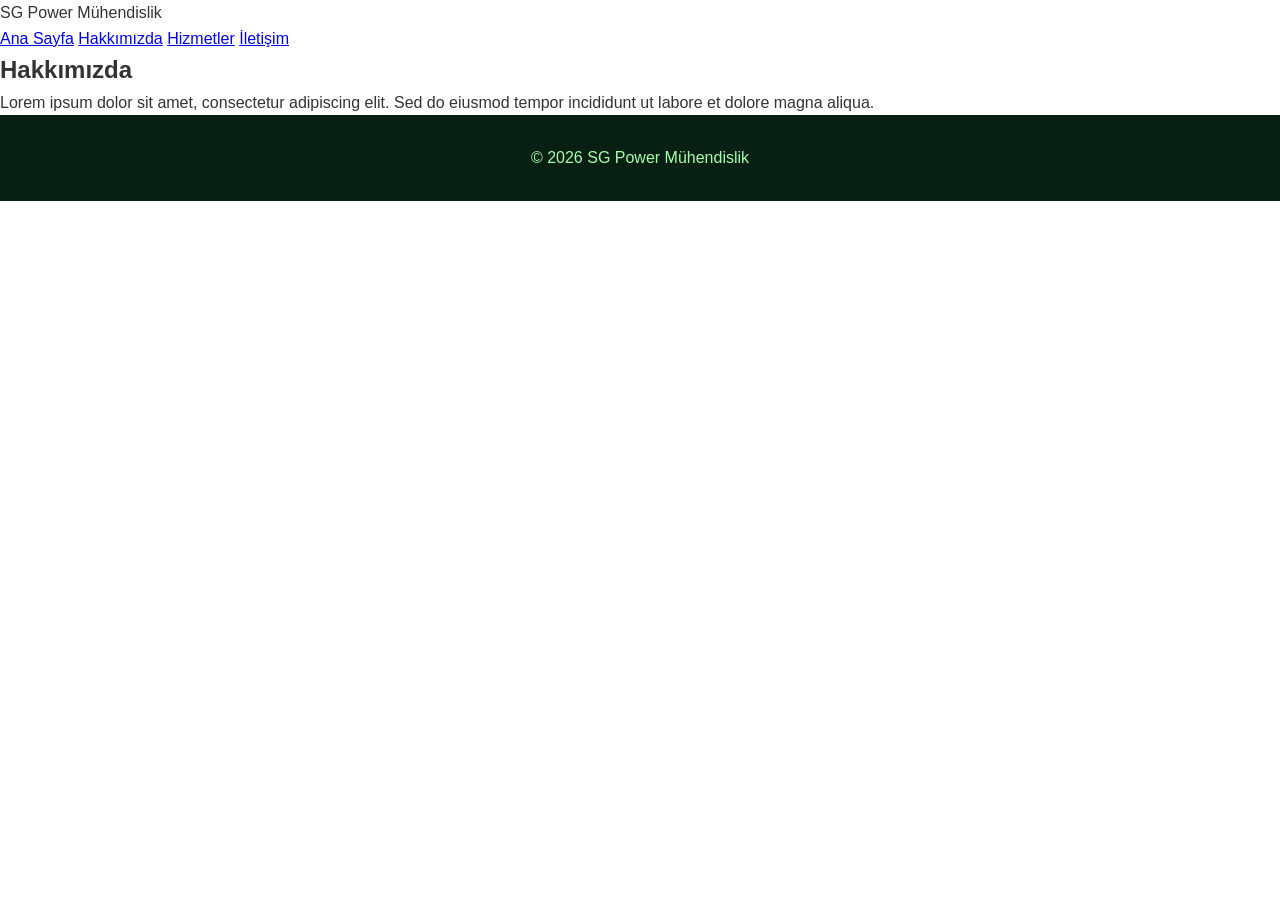
<file: about.html>
<!DOCTYPE html>
<html lang="tr">
<head>
  <meta charset="UTF-8">
  <title>SG Power Mühendislik - Hakkımızda</title>
  <link rel="canonical" href="https://powersg.com.tr/about.html">
  <meta name="referrer" content="strict-origin-when-cross-origin">
  <meta http-equiv="Content-Security-Policy" content="default-src 'self' https:; img-src 'self' data: https:; style-src 'self' 'unsafe-inline' https:; script-src 'self' 'unsafe-inline' https:">
  <link rel="stylesheet" href="style.css">
</head>
<body>
  <header>
    <div class="logo">SG Power Mühendislik</div>
    <nav>
      <a href="index.html">Ana Sayfa</a>
      <a href="about.html">Hakkımızda</a>
      <a href="services.html">Hizmetler</a>
      <a href="contact.html">İletişim</a>
    </nav>
  </header>

  <section class="content">
    <h1>Hakkımızda</h1>
    <p>Lorem ipsum dolor sit amet, consectetur adipiscing elit. Sed do eiusmod tempor incididunt ut labore et dolore magna aliqua.</p>
  </section>

  <footer>
    <p>© 2026 SG Power Mühendislik</p>
  </footer>
</body>
</html>
</file>
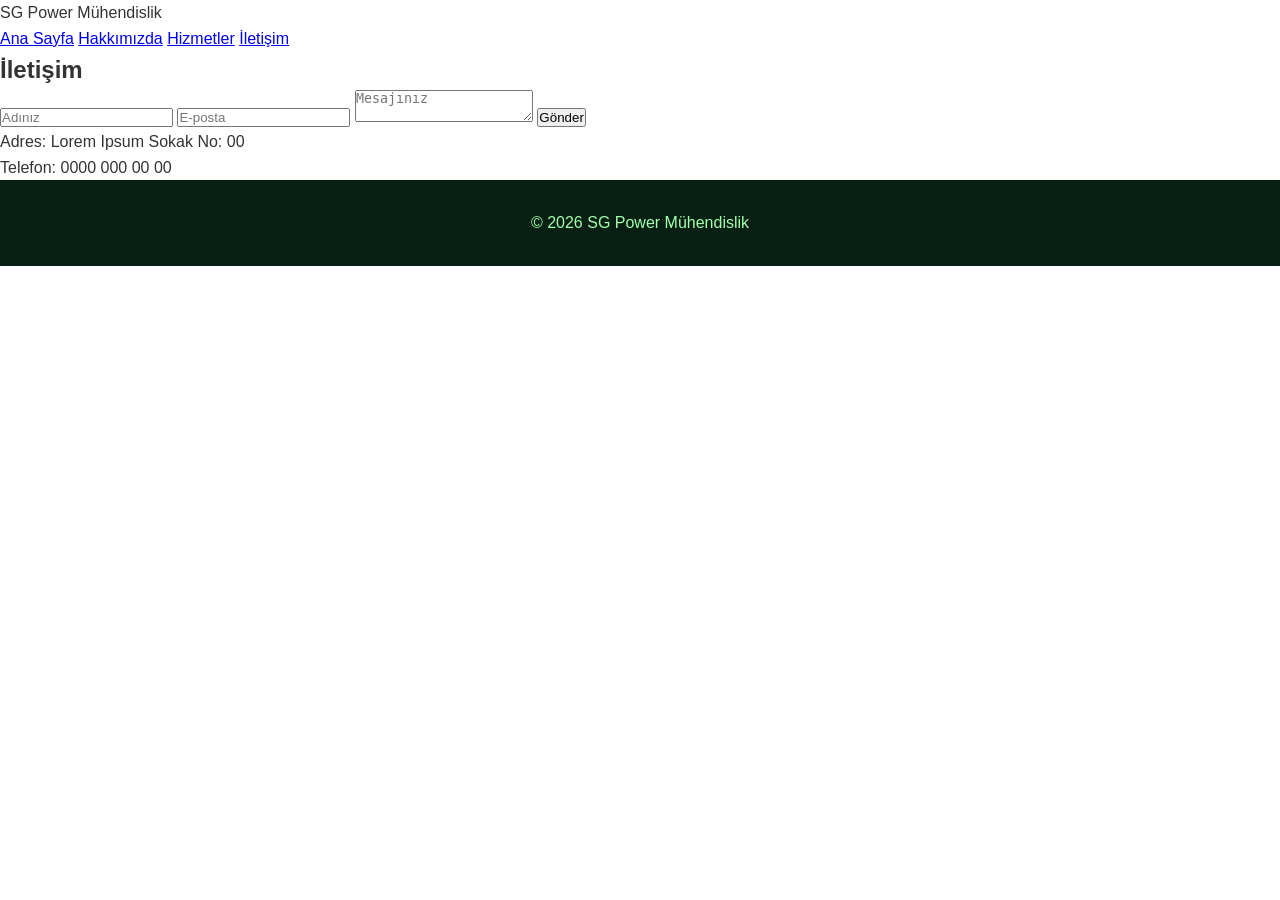
<file: contact.html>
<!DOCTYPE html>
<html lang="tr">
<head>
  <meta charset="UTF-8">
  <title>SG Power Mühendislik - İletişim</title>
  <link rel="canonical" href="https://powersg.com.tr/contact.html">
  <meta name="referrer" content="strict-origin-when-cross-origin">
  <meta http-equiv="Content-Security-Policy" content="default-src 'self' https:; img-src 'self' data: https:; style-src 'self' 'unsafe-inline' https:; script-src 'self' 'unsafe-inline' https:">
  <link rel="stylesheet" href="style.css">
</head>
<body>
  <header>
    <div class="logo">SG Power Mühendislik</div>
    <nav>
      <a href="index.html">Ana Sayfa</a>
      <a href="about.html">Hakkımızda</a>
      <a href="services.html">Hizmetler</a>
      <a href="contact.html">İletişim</a>
    </nav>
  </header>

  <section class="content">
    <h1>İletişim</h1>
    <form>
      <input type="text" placeholder="Adınız">
      <input type="email" placeholder="E-posta">
      <textarea placeholder="Mesajınız"></textarea>
      <button type="submit">Gönder</button>
    </form>
    <p>Adres: Lorem Ipsum Sokak No: 00</p>
    <p>Telefon: 0000 000 00 00</p>
  </section>

  <footer>
    <p>© 2026 SG Power Mühendislik</p>
  </footer>
</body>
</html>
</file>
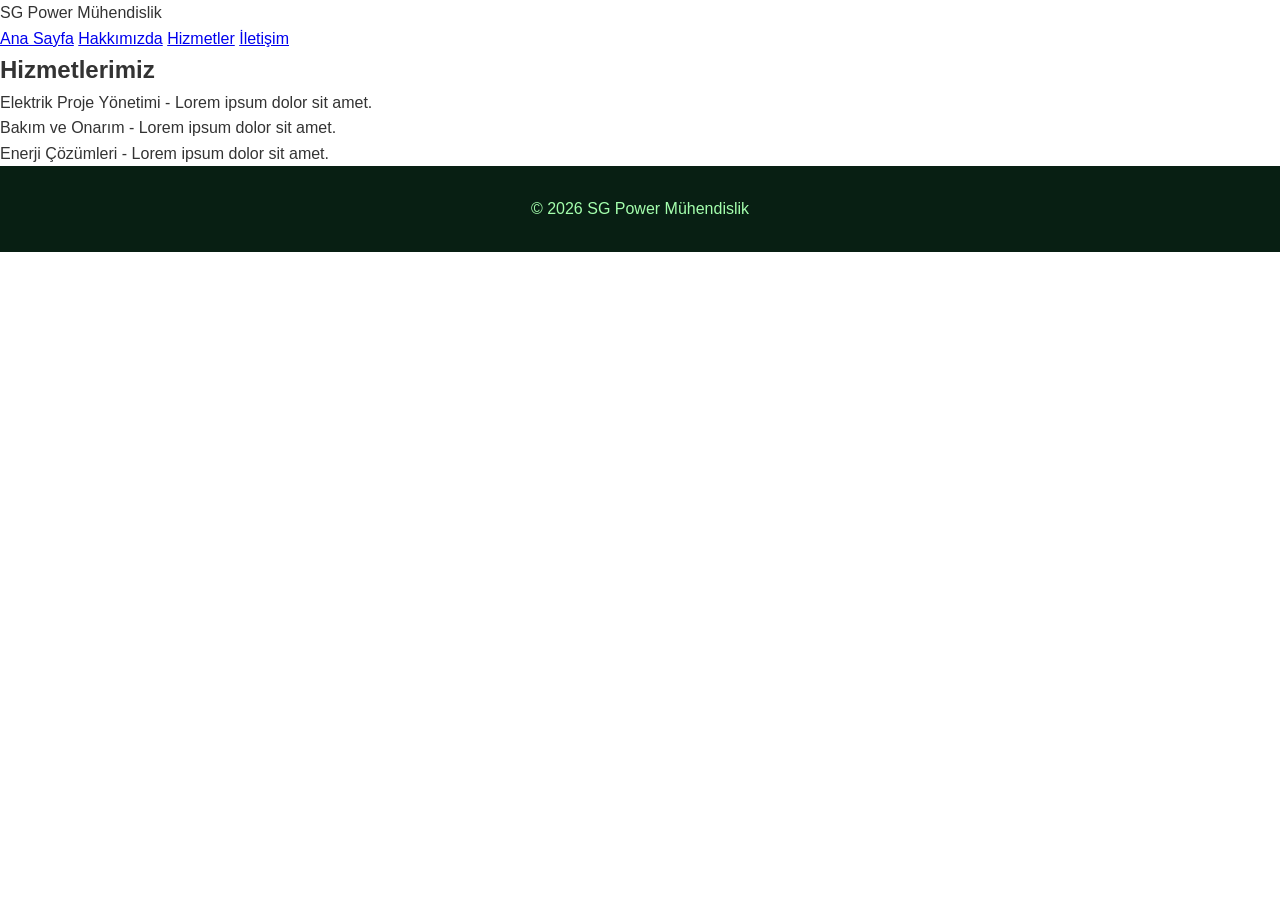
<file: services.html>
<!DOCTYPE html>
<html lang="tr">
<head>
  <meta charset="UTF-8">
  <title>SG Power Mühendislik - Hizmetler</title>
  <link rel="canonical" href="https://powersg.com.tr/services.html">
  <meta name="referrer" content="strict-origin-when-cross-origin">
  <meta http-equiv="Content-Security-Policy" content="default-src 'self' https:; img-src 'self' data: https:; style-src 'self' 'unsafe-inline' https:; script-src 'self' 'unsafe-inline' https:">
  <link rel="stylesheet" href="style.css">
</head>
<body>
  <header>
    <div class="logo">SG Power Mühendislik</div>
    <nav>
      <a href="index.html">Ana Sayfa</a>
      <a href="about.html">Hakkımızda</a>
      <a href="services.html">Hizmetler</a>
      <a href="contact.html">İletişim</a>
    </nav>
  </header>

  <section class="content">
    <h1>Hizmetlerimiz</h1>
    <ul>
      <li>Elektrik Proje Yönetimi - Lorem ipsum dolor sit amet.</li>
      <li>Bakım ve Onarım - Lorem ipsum dolor sit amet.</li>
      <li>Enerji Çözümleri - Lorem ipsum dolor sit amet.</li>
    </ul>
  </section>

  <footer>
    <p>© 2026 SG Power Mühendislik</p>
  </footer>
</body>
</html>
</file>
<file: style.css>
* {
  margin: 0;
  padding: 0;
  box-sizing: border-box;
}
.banner-bg {
  position: absolute;
  top: 0;
  left: 0;
  width: 100%;
  height: 100%;
  z-index: 1;
  display: block;
}
.banner-bg img { 
  width: 100%;
  height: 100%;
  object-fit: cover;
  display: block;
}

html {
  scroll-behavior: smooth;
  min-height: 100%;
}

body {
  min-height: 100vh;
  font-family: 'Segoe UI', Tahoma, Geneva, Verdana, sans-serif;
  color: #333;
  line-height: 1.6;
}

/* HEADER */
.sticky-header {
  background: #050505;
  color: #fff;
  padding: 15px 30px;
  display: flex;
  justify-content: space-between;
  align-items: center;
  position: sticky;
  top: 0;
  z-index: 100;
  box-shadow: 0 2px 10px rgba(0,0,0,0.2);
}

.header-left,
.header-actions {
  display: flex;
  align-items: center;
  gap: 15px;
}

.logo-link {
  display: inline-flex;
  align-items: center;
  gap: 12px;
  text-decoration: none;
  color: #fff;
}

.header-logo-img {
  height: 42px;
  width: auto;
  display: block;
}

.logo-text {
  font-size: 24px;
  font-weight: 700;
  letter-spacing: 2px;
}

.header-nav {
  display: flex;
  justify-content: center;
  gap: 30px;
  flex-wrap: wrap;
}

.header-nav .nav-link {
  color: #fff;
  text-decoration: none;
  font-weight: 500;
  padding: 10px 18px;
  border-radius: 999px;
  transition: background 0.3s ease, color 0.3s ease;
}

.header-nav .nav-link:hover {
  background: rgba(255,255,255,0.08);
}

.header-phone {
  display: inline-flex;
  align-items: center;
  justify-content: center;
  color: #d9f9d8;
  text-decoration: none;
  border: 1px solid rgba(50, 205, 50, 0.35);
  padding: 10px 18px;
  border-radius: 999px;
  transition: background 0.3s ease, border-color 0.3s ease;
}

.header-phone:hover {
  background: rgba(50, 205, 50, 0.12);
  border-color: #32CD32;
}

.header-button {
  display: inline-flex;
  align-items: center;
  justify-content: center;
  background: #32CD32;
  color: #050505;
  text-decoration: none;
  padding: 10px 24px;
  border-radius: 999px;
  font-weight: 700;
  transition: transform 0.2s ease, box-shadow 0.2s ease, background 0.2s ease;
}

.header-button:hover {
  background: #1b7a2d;
  transform: translateY(-1px);
  box-shadow: 0 10px 20px rgba(50, 205, 50, 0.25);
}

.sticky-header nav a {
  color: #fff;
  text-decoration: none;
  font-weight: 500;
  transition: color 0.3s ease;
}

.sticky-header nav a:hover {
  color: #32CD32;
}

/* CONTAINER */
.container {
  max-width: 1200px;
  margin: 0 auto;
  padding: 0 20px;
}

/* PARALLAX SECTIONS */
.parallax-section {
  position: relative;
  min-height: 100vh;
  height: auto;
  background-attachment: fixed;
  background-position: center;
  background-size: cover;
  background-repeat: no-repeat;
  overflow: hidden;
  display: flex;
  align-items: center;
  justify-content: center;
  padding: 60px 0;
}

.parallax-overlay {
  position: absolute;
  top: 0;
  left: 0;
  width: 100%;
  height: 100%;
  background: rgba(0, 0, 0, 0.4);
  display: flex;
  align-items: center;
  justify-content: center;
  z-index: 2;
}

@media (max-width: 1024px) {
  .parallax-section {
    background-attachment: scroll;
    padding: 40px 0;
  }
}

/* BANNER SECTION */
.banner-section {
  margin-top: 0;
}

.banner-content {
  text-align: center;
  color: #fff;
  z-index: 4;
  animation: slideInDown 0.8s ease-in-out;
  display: flex;
  flex-direction: column;
  align-items: center;
  justify-content: center;
  gap: 20px;
  padding: 0 20px;
}

.banner-content h1 {
  font-size: 60px;
  margin-bottom: 0;
  text-shadow: 2px 2px 8px rgba(0,0,0,0.6);
  font-weight: 700;
}

.banner-content p {
  font-size: 24px;
  margin-bottom: 30px;
  text-shadow: 1px 1px 4px rgba(0,0,0,0.6);
}

.banner-section {
  background-color: #050505;
}

.banner-section .parallax-overlay {
  background: rgba(0, 0, 0, 0.35);
  background-blend-mode: multiply;
}

/* SERVICES SECTION */
.services-section {
  padding: 80px 0;
  background: linear-gradient(135deg, #f2faf3 0%, #d6efd9 100%);
}

.services-section h2 {
  text-align: center;
  font-size: 48px;
  color: #16682c;
  margin-bottom: 15px;
  font-weight: 700;
}

.section-subtitle {
  text-align: center;
  font-size: 18px;
  color: #666;
  margin-bottom: 50px;
}

.services-grid {
  display: grid;
  grid-template-columns: repeat(auto-fit, minmax(350px, 1fr));
  gap: 40px;
  margin-top: 50px;
}

.service-card {
  background: #fff;
  border-radius: 10px;
  overflow: hidden;
  box-shadow: 0 5px 15px rgba(0,0,0,0.1);
  transition: transform 0.3s ease, box-shadow 0.3s ease;
}

.service-card:hover {
  transform: translateY(-10px);
  box-shadow: 0 15px 30px rgba(0,0,0,0.15);
}

.service-image {
  width: 100%;
  height: 250px;
  background-size: cover;
  background-position: center;
  transition: transform 0.3s ease;
}

.service-card:hover .service-image {
  transform: scale(1.05);
}

.service-card h3 {
  font-size: 24px;
  color: #1a5f3f;
  padding: 20px 20px 10px 20px;
  font-weight: 600;
}

.service-card p {
  padding: 0 20px 20px 20px;
  color: #666;
  font-size: 16px;
}

/* ABOUT SECTION */
.about-section {
  position: relative;
  margin: 40px 0;
}

.about-content {
  color: #fff;
  text-align: center;
  max-width: 800px;
  position: relative;
  z-index: 3;
}

.about-content h2 {
  font-size: 48px;
  margin-bottom: 30px;
  text-shadow: 2px 2px 8px rgba(0,0,0,0.5);
  font-weight: 700;
}

.about-content p {
  font-size: 18px;
  margin-bottom: 20px;
  line-height: 1.8;
  text-shadow: 1px 1px 4px rgba(0,0,0,0.5);
}

/* VISION & MISSION SECTION */
.vision-mission-section {
  padding: 80px 0;
  background: linear-gradient(135deg, #f7fcf8 0%, #e8f7eb 100%);
}

.vision-mission-grid {
  display: grid;
  grid-template-columns: 1fr 1fr;
  gap: 30px;
}

.vision-card {
  background: #fff;
  border-radius: 16px;
  padding: 35px;
  box-shadow: 0 12px 30px rgba(0, 0, 0, 0.08);
  border-left: 6px solid #2e8b57;
}

.vision-card h3 {
  font-size: 28px;
  color: #16682c;
  margin-bottom: 18px;
  font-weight: 700;
}

.vision-card p {
  color: #555;
  font-size: 16px;
  line-height: 1.8;
}

.mission-card {
  border-left-color: #32CD32;
}

/* SECTION REVEAL ANIMATIONS */
.reveal {
  opacity: 0;
  transform: translateY(32px);
  transition: opacity 0.8s ease, transform 0.8s ease;
}

.reveal.visible {
  opacity: 1;
  transform: translateY(0);
}

.reveal-left {
  opacity: 0;
  transform: translateX(40px);
  transition: opacity 0.9s ease, transform 0.9s ease;
}

.reveal-left.visible {
  opacity: 1;
  transform: translateX(0);
}

.reveal-right {
  opacity: 0;
  transform: translateX(-40px);
  transition: opacity 0.9s ease, transform 0.9s ease;
}

.reveal-right.visible {
  opacity: 1;
  transform: translateX(0);
}

/* CONTACT SECTION */
.contact-section {
  padding: 80px 0;
  background: #e6f5e8;
}

.contact-section h2 {
  text-align: center;
  font-size: 48px;
  color: #16682c;
  margin-bottom: 15px;
  font-weight: 700;
}

.contact-content {
  display: grid;
  grid-template-columns: 1fr 1fr;
  gap: 50px;
  margin-top: 50px;
}

.contact-info h3 {
  font-size: 24px;
  color: #1a5f3f;
  margin-bottom: 20px;
  font-weight: 600;
}

.contact-info p {
  margin-bottom: 15px;
  font-size: 16px;
  color: #666;
}

.contact-form {
  display: flex;
  flex-direction: column;
  gap: 15px;
}

.contact-form input,
.contact-form textarea {
  padding: 12px;
  border: 1px solid #ddd;
  border-radius: 5px;
  font-family: inherit;
  font-size: 16px;
  transition: border-color 0.3s ease;
}

.contact-form input:focus,
.contact-form textarea:focus {
  outline: none;
  border-color: #1a5f3f;
  box-shadow: 0 0 5px rgba(26, 95, 63, 0.3);
}

/* CTA BUTTON */
.cta-button {
  display: inline-block;
  background: #28a745;
  color: #fff;
  padding: 12px 30px;
  border: none;
  border-radius: 5px;
  font-size: 16px;
  font-weight: 600;
  cursor: pointer;
  text-decoration: none;
  transition: background 0.3s ease, transform 0.3s ease;
  text-align: center;
  max-width: fit-content;
}

.cta-button:hover {
  background: #1f7c32;
  transform: scale(1.05);
}

/* FOOTER */
footer {
  background: #081f13;
  color: #a4ffad;
  text-align: center;
  padding: 30px 20px;
  font-weight: 500;
}

/* ANIMATIONS */
@keyframes slideInDown {
  from {
    opacity: 0;
    transform: translateY(-50px);
  }
  to {
    opacity: 1;
    transform: translateY(0);
  }
}

/* RESPONSIVE */
@media (max-width: 768px) {
  .sticky-header {
    flex-wrap: wrap;
    justify-content: center;
    padding: 20px;
  }

  .header-left,
  .header-actions {
    width: 100%;
    justify-content: center;
  }

  .header-nav {
    width: 100%;
    justify-content: center;
    gap: 14px;
  }

  .header-phone,
  .header-button {
    width: auto;
    font-size: 14px;
  }
  
  .banner-content {
    padding: 0 20px;
  }
  
  .banner-content h1 {
    font-size: 36px;
  }
  
  .banner-content p {
    font-size: 18px;
  }
  
  .services-section h2,
  .contact-section h2,
  .about-content h2 {
    font-size: 36px;
  }
  
  .contact-content {
    grid-template-columns: 1fr;
    gap: 30px;
  }

  .vision-mission-grid {
    grid-template-columns: 1fr;
  }
}
</file>
